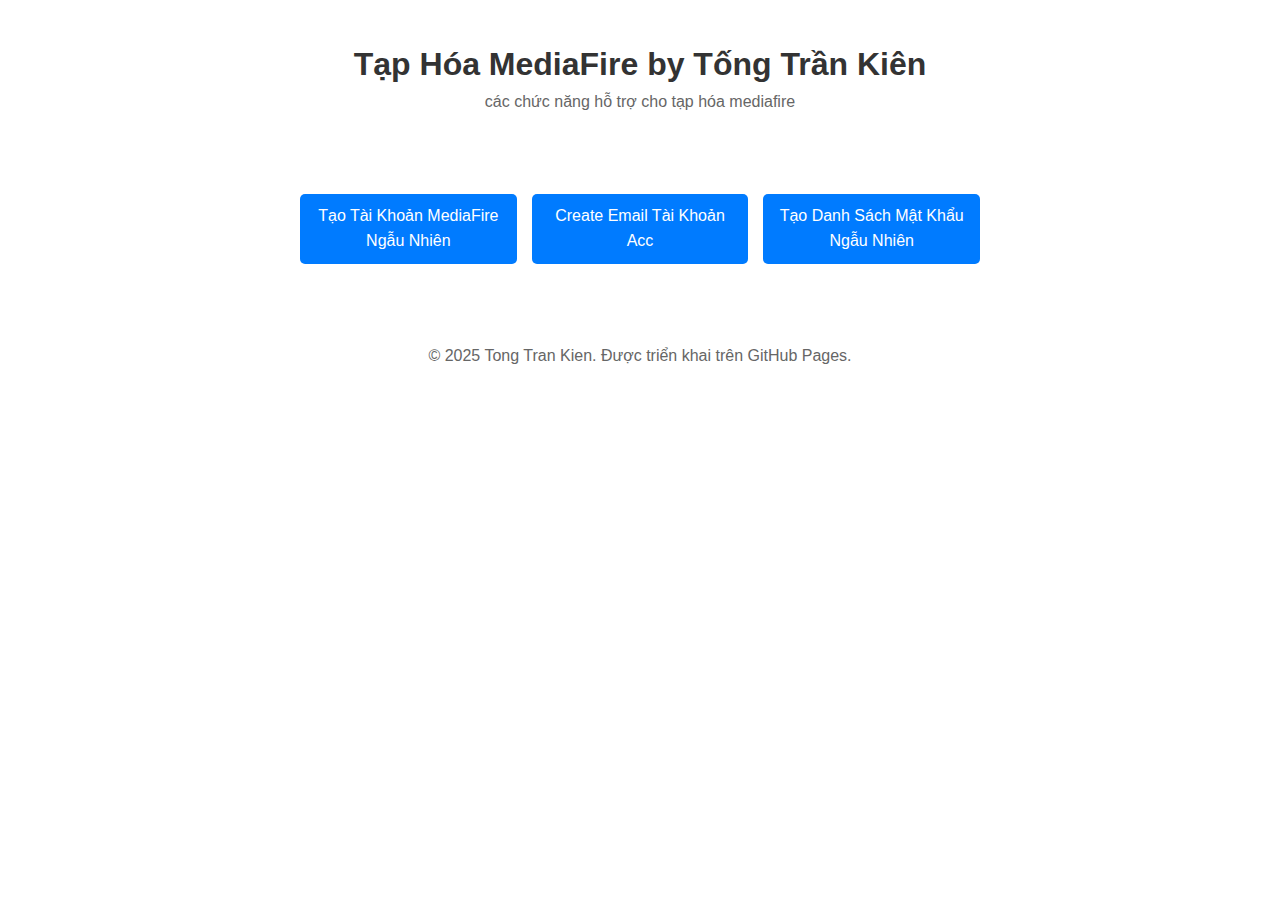
<file: index.html>
<!DOCTYPE html>
<html lang="vi">
<head>
  <meta charset="UTF-8">
  <meta name="viewport" content="width=device-width, initial-scale=1.0">
  <title>Tạp Hóa MediaFire by Tống Trần Kiên</title>
  <link rel="stylesheet" href="styles.css">
</head>
<body>
  <header>
    <h1>Tạp Hóa MediaFire by Tống Trần Kiên</h1>
    <p>các chức năng hỗ trợ cho tạp hóa mediafire</p>
  </header>
  <main>
    <nav>
      <ul>
        <li><a href="create-tai-khoan-media-fire.html">Tạo Tài Khoản MediaFire Ngẫu Nhiên</a></li>
        <li><a href="create-email-tai-khoan-acc.html">Create Email Tài Khoản Acc</a></li>
        <li><a href="create-password-random.html">Tạo Danh Sách Mật Khẩu Ngẫu Nhiên</a></li>
      </ul>
    </nav>
  </main>
  <footer>
    <p>© 2025 Tong Tran Kien. Được triển khai trên GitHub Pages.</p>
  </footer>
</body>
</html>
</file>
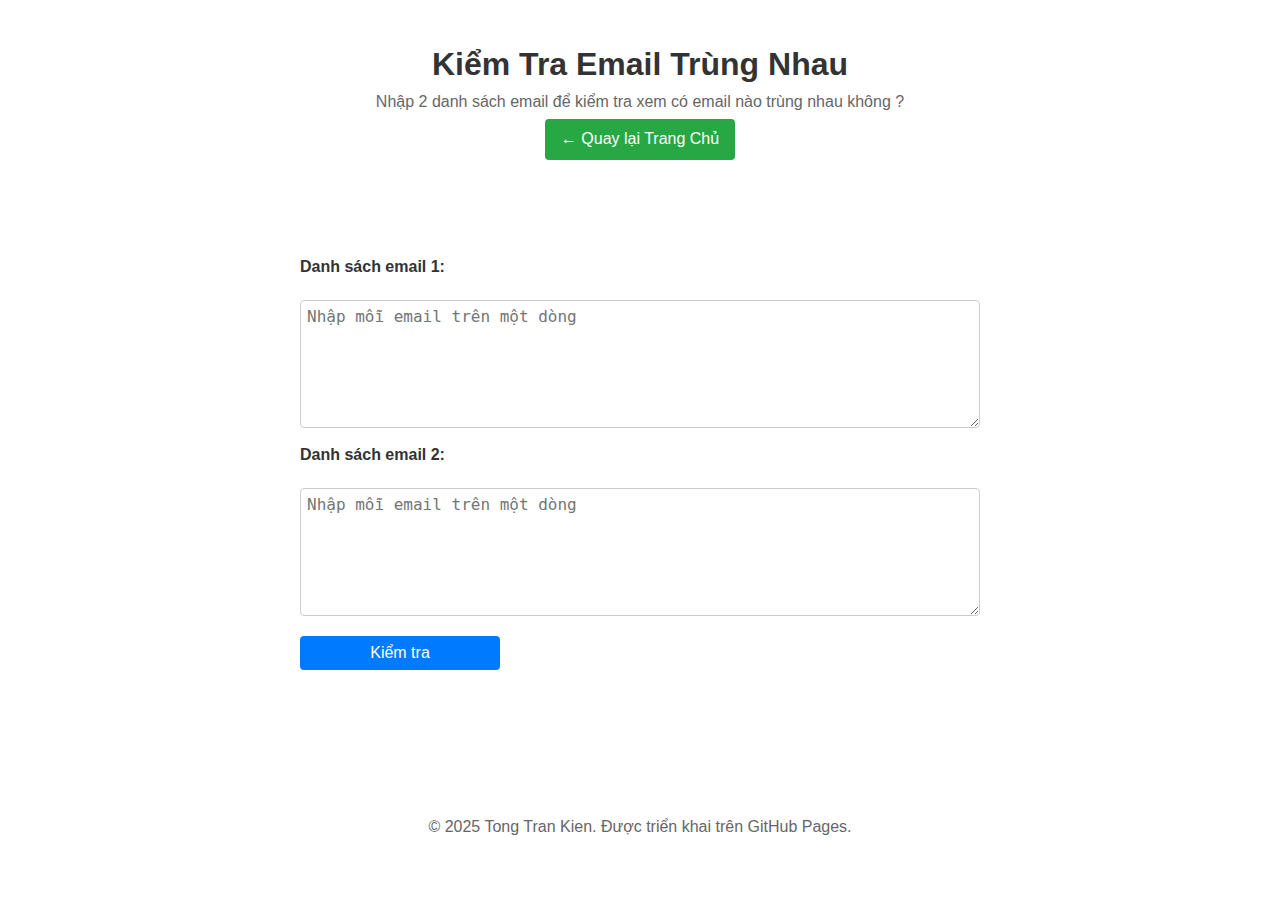
<file: check-email-trung-lap.html>
<!DOCTYPE html>
<html lang="vi">
<head>
  <meta charset="UTF-8" />
  <meta name="viewport" content="width=device-width, initial-scale=1.0" />
  <title>Check Email Trùng Nhau</title>
  <link rel="stylesheet" href="styles.css" />
  <style>
    header {
      text-align: center;
      margin-bottom: 10px;
    }
    h1 {
      color: #333;
    }
    form {
      display: flex;
      flex-direction: column;
      gap: 15px;
      margin-bottom: 10px;
    }
    label {
      font-weight: bold;
      margin-bottom: 5px;
    }
    textarea {
      padding: 6px;
      border: 1px solid #ccc;
      border-radius: 4px;
      font-size: 16px;
      resize: vertical;
      width: 100%;
      min-height: 100px;
    }
    button {
      padding: 10px;
      background-color: #007bff;
      color: white;
      border: none;
      border-radius: 4px;
      cursor: pointer;
      font-size: 16px;
    }
    button:hover {
      background-color: #0056b3;
    }
    #response {
      margin-top: 20px;
    }
    #response p {
      background: #f8f8f8;
      padding: 10px;
      border: 1px solid #ddd;
      border-radius: 4px;
      white-space: pre-wrap;
    }
    .stats {
      margin-bottom: 10px;
      font-weight: bold;
    }
    .error {
      color: red;
      font-weight: bold;
    }
  </style>
</head>
<body>
  <header>
    <h1>Kiểm Tra Email Trùng Nhau</h1>
    <p>Nhập 2 danh sách email để kiểm tra xem có email nào trùng nhau không ?</p>
    <a href="index.html" class="download-btn back-btn"><span class="arrow">←</span> Quay lại Trang Chủ</a>
  </header>

  <main>
    <form id="emailForm">
      <label for="list1">Danh sách email 1:</label>
      <textarea name="list1" id="list1" rows="6" placeholder="Nhập mỗi email trên một dòng" required></textarea>
      <label for="list2">Danh sách email 2:</label>
      <textarea name="list2" id="list2" rows="6" placeholder="Nhập mỗi email trên một dòng" required></textarea>
      <button type="submit">Kiểm tra</button>
    </form>
    <div id="response"></div>
  </main>

  <footer>
    <p>© 2025 Tong Tran Kien. Được triển khai trên GitHub Pages.</p>
  </footer>

  <script>
    // Xử lý sự kiện gửi form
    document.getElementById("emailForm").addEventListener("submit", function (event) {
      event.preventDefault();

      // Lấy dữ liệu từ textarea
      const list1 = document.getElementById("list1").value;
      const list2 = document.getElementById("list2").value;

      // Chuyển chuỗi email thành mảng và loại bỏ khoảng trắng dư thừa
      const emails1 = list1
        .split("\n")
        .map((email) => email.trim())
        .filter((email) => email);
      const emails2 = list2
        .split("\n")
        .map((email) => email.trim())
        .filter((email) => email);

      // Tìm các email trùng nhau
      const duplicates = emails1.filter((email) => emails2.includes(email));

      // Đếm số lượng
      const countList1 = emails1.length;
      const countList2 = emails2.length;
      const countDuplicates = duplicates.length;

      // Xuất kết quả
      const outputDiv = document.getElementById("response");
      outputDiv.innerHTML = `
        <div class="stats">
          <p>Số lượng email trong danh sách 1: ${countList1}</p>
          <p>Số lượng email trong danh sách 2: ${countList2}</p>
          <p>Số lượng email trùng lặp: ${countDuplicates}</p>
        </div>
      `;
      if (countDuplicates === 0) {
        outputDiv.innerHTML += "<p>Không có email trùng nhau.</p>";
      } else {
        outputDiv.innerHTML += `<p>${duplicates.join("<br>")}</p>`;
      }
    });
  </script>
</body>
</html>
</file>
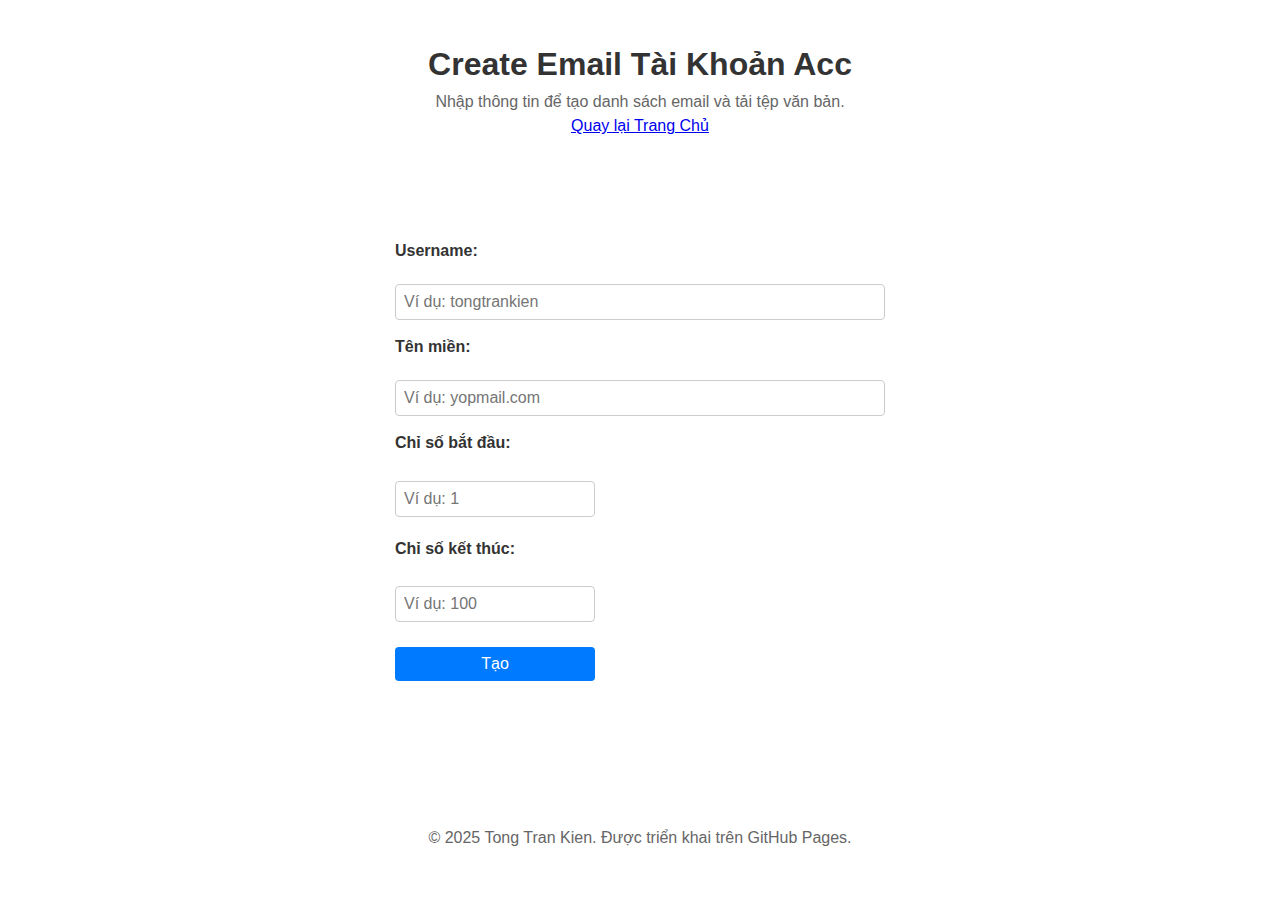
<file: create-email-tai-khoan-acc.html>
<!DOCTYPE html>
<html lang="vi">
<head>
  <meta charset="UTF-8">
  <meta name="viewport" content="width=device-width, initial-scale=1.0">
  <title>Create Email Tài Khoản Acc</title>
    <link rel="stylesheet" href="styles.css">

  <style>
    body {
      font-family: Arial, sans-serif;
      max-width: 600px;
      margin: 20px auto;
      padding: 0 15px;
    }
    header {
      text-align: center;
      margin-bottom: 20px;
    }
    h1 {
      color: #333;
    }
    form {
      display: flex;
      flex-direction: column;
      gap: 15px;
      margin-bottom: 20px;
    }
    label {
      font-weight: bold;
      margin-bottom: 5px;
    }
    input {
      padding: 8px;
      border: 1px solid #ccc;
      border-radius: 4px;
      font-size: 16px;
    }
    input[type="number"] {
      width: 100px;
    }
    button {
      padding: 10px;
      background-color: #007bff;
      color: white;
      border: none;
      border-radius: 4px;
      cursor: pointer;
      font-size: 16px;
    }
    button:hover {
      background-color: #0056b3;
    }
    .download-btn {
      background-color: #28a745;
      margin: 5px 0;
      display: inline-block;
      text-decoration: none;
      padding: 10px;
      border-radius: 4px;
    }
    .download-btn:hover {
      background-color: #218838;
    }
    #response {
      margin-top: 20px;
    }
    pre {
      background: #f8f8f8;
      padding: 10px;
      border: 1px solid #ddd;
      border-radius: 4px;
      white-space: pre-wrap;
    }
    footer {
      text-align: center;
      margin-top: 20px;
      color: #666;
    }
  </style>
</head>
<body>
  <header>
    <h1>Create Email Tài Khoản Acc</h1>
    <p>Nhập thông tin để tạo danh sách email và tải tệp văn bản.</p>
    <a href="index.html">Quay lại Trang Chủ</a>
  </header>
  <main>
    <form id="emailForm">
      <label for="username">Username:</label>
      <input type="text" id="username" name="username" placeholder="Ví dụ: tongtrankien" required>
      <label for="domain">Tên miền:</label>
      <input type="text" id="domain" name="domain" placeholder="Ví dụ: yopmail.com" required>
      <label for="startIndex">Chỉ số bắt đầu:</label>
      <input type="number" id="startIndex" name="startIndex" min="0" placeholder="Ví dụ: 1" required>
      <label for="endIndex">Chỉ số kết thúc:</label>
      <input type="number" id="endIndex" name="endIndex" min="0" placeholder="Ví dụ: 100" required>
      <button type="submit">Tạo</button>
    </form>
    <div id="response"></div>
  </main>
  <footer>
    <p>© 2025 Tong Tran Kien. Được triển khai trên GitHub Pages.</p>
  </footer>

  <script>
    // Hàm tạo mã code ngẫu nhiên (6 ký tự hexa)
    function generateRandomCode() {
      const array = new Uint8Array(3);
      crypto.getRandomValues(array);
      return Array.from(array, byte => ('0' + byte.toString(16)).slice(-2)).join('');
    }

    // Hàm tạo danh sách email
    function generateEmailList(username, startIndex, endIndex, domain) {
      const emails = [];
      for (let i = startIndex; i <= endIndex; i++) {
        const paddedIndex = i.toString().padStart(2, '0');
        const email = `${username}${paddedIndex}@${domain}`;
        emails.push(email);
      }
      return emails;
    }

    // Hàm kích hoạt tải xuống tệp văn bản
    function triggerDownload(emails, randomCode) {
      const textContent = emails.join('\n');
      const blob = new Blob([textContent], { type: 'text/plain' });
      const url = URL.createObjectURL(blob);
      const link = document.createElement('a');
      link.href = url;
      link.download = `${randomCode}.txt`;
      document.body.appendChild(link);
      link.click();
      document.body.removeChild(link);
      URL.revokeObjectURL(url);
    }

    // Xử lý sự kiện gửi form
    document.getElementById('emailForm').addEventListener('submit', function(event) {
      event.preventDefault();

      // Lấy giá trị từ form
      const username = document.getElementById('username').value.trim();
      const domain = document.getElementById('domain').value.trim();
      const startIndex = parseInt(document.getElementById('startIndex').value);
      const endIndex = parseInt(document.getElementById('endIndex').value);

      // Kiểm tra dữ liệu đầu vào
      if (username && domain && startIndex >= 0 && endIndex >= startIndex) {
        const emails = generateEmailList(username, startIndex, endIndex, domain);
        const randomCode = generateRandomCode();

        // Hiển thị kết quả
        document.getElementById('response').innerHTML = `
          <h2>Kết quả xử lý</h2>
          <p>Mã code: <strong>${randomCode}</strong></p>
          <button class="download-btn" onclick="triggerDownload([${emails.map(e => `'${e}'`)}], '${randomCode}')">Tải ${randomCode}.txt</button>
          <h3>Danh sách email:</h3>
          <pre>${emails.join('\n')}</pre>
        `;
      } else {
        document.getElementById('response').innerHTML = 
          '<p style="color: red; font-weight: bold;">Vui lòng nhập đầy đủ thông tin và khoảng chỉ số hợp lệ.</p>';
      }
    });
  </script>
</body>
</html>
</file>
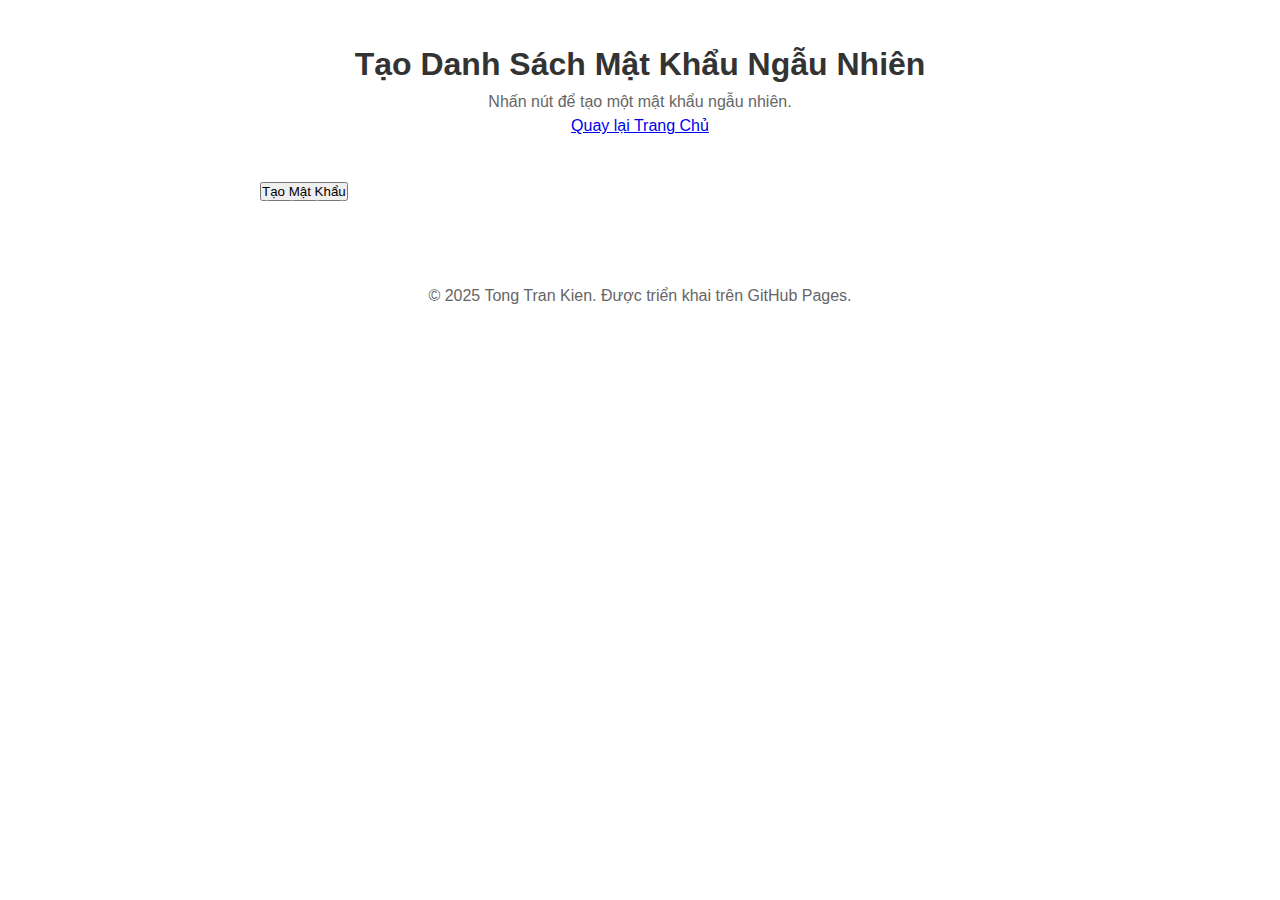
<file: create-password-random.html>
<!DOCTYPE html>
<html lang="vi">
<head>
  <meta charset="UTF-8">
  <meta name="viewport" content="width=device-width, initial-scale=1.0">
  <title>Tạo Danh Sách Mật Khẩu Ngẫu Nhiên</title>
  <link rel="stylesheet" href="styles.css">
</head>
<body>
  <header>
    <h1>Tạo Danh Sách Mật Khẩu Ngẫu Nhiên</h1>
    <p>Nhấn nút để tạo một mật khẩu ngẫu nhiên.</p>
    <a href="index.html">Quay lại Trang Chủ</a>
  </header>
  <button onclick="generatePassword()">Tạo Mật Khẩu</button>
  <div id="response"></div>
  <footer>
    <p>&copy; 2025 Tong Tran Kien. Được triển khai trên GitHub Pages.</p>
  </footer>
  <script>
    function generateRandomPassword() {
      const numbers = '0123456789';
      const randomNumbers = Array.from({ length: 6 }, () => numbers[Math.floor(Math.random() * numbers.length)]).join('');
      return `KienTT${randomNumbers}@`;
    }

    function generatePassword() {
      const password = generateRandomPassword();
      document.getElementById('response').innerHTML = `<p>Mật khẩu: <strong>${password}</strong></p>`;
    }
  </script>
</body>
</html>
</file>
<file: styles.css>
/* Reset mặc định */
* {
  margin: 0;
  padding: 0;
  box-sizing: border-box;
}

body {
  font-family: Arial, sans-serif;
  line-height: 1.55;
  max-width: 800px;
  margin: 0 auto;
  padding: 20px;
  position: relative;
  background-image: url('https://raw.githubusercontent.com/tongtrankien1605/picture/main/city-night.jpg');
  background-size: cover;
  background-position: center;
  background-repeat: no-repeat;
  background-attachment: fixed;
  overflow-x: hidden;
  color: #fff;
}

/* Hiệu ứng lấp lánh */
body::before,
body::after {
  content: '';
  position: absolute;
  top: 0;
  left: 0;
  width: 100%;
  height: 100%;
  pointer-events: none;
  z-index: 0;
}

body::before {
  background: url('data:image/svg+xml;utf8,<svg xmlns="http://www.w3.org/2000/svg"><circle cx="2" cy="2" r="2" fill="rgba(255, 255, 255, 0.8)"/></svg>') repeat;
  background-size: 25px 25px;
  animation: sparkle 12s linear infinite;
  opacity: 0.4;
}

body::after {
  background: url('data:image/svg+xml;utf8,<svg xmlns="http://www.w3.org/2000/svg"><circle cx="1" cy="1" r="1" fill="rgba(255, 255, 255, 0.6)"/></svg>') repeat;
  background-size: 15px 15px;
  animation: sparkle 18s linear infinite reverse;
  opacity: 0.3;
}

@keyframes sparkle {
  0% {
    transform: translate(0, 0);
    opacity: 0.3;
  }
  50% {
    opacity: 0.7;
  }
  100% {
    transform: translate(25px, 25px);
    opacity: 0.3;
  }
}

/* Đảm bảo nội dung dễ đọc */
main, header, nav, form, footer, #response {
  background: rgba(255, 255, 255, 0.9); /* Nền trắng mờ */
  padding: 20px;
  border-radius: 8px;
  color: #333;
  position: relative;
  z-index: 1;
}

header {
  text-align: center;
  margin-bottom: 20px;
}

header h1 {
  font-size: 2em;
  color: #333;
}

header p {
  color: #666;
}

nav ul {
  list-style: none;
  display: flex;
  flex-wrap: wrap;
  justify-content: center;
  gap: 15px;
}

nav ul li {
  flex: 1 1 200px;
}

nav ul li a {
  display: block;
  padding: 10px;
  background: #007bff;
  color: white;
  text-align: center;
  text-decoration: none;
  border-radius: 5px;
  transition: background 0.3s;
}

nav ul li a:hover {
  background: #0056b3;
}

form {
  margin: 20px 0;
}

form label {
  display: block;
  margin-bottom: 5px;
}

form input[type="number"],
form button {
  padding: 8px;
  margin: 5px 0;
  width: 100%;
  max-width: 200px;
}

form button {
  background: #007bff;
  color: white;
  border: none;
  border-radius: 4px;
  cursor: pointer;
}

form button:hover {
  background: #0056b3;
}

pre {
  background: #f4f4f4;
  padding: 10px;
  border-radius: 5px;
  overflow-x: auto;
  color: #333;
}

a.download-btn, button.download-btn {
  display: inline-block;
  padding: 8px 16px;
  background: #28a745;
  color: white;
  text-decoration: none;
  border-radius: 4px;
  margin: 5px;
}

a.download-btn:hover, button.download-btn:hover {
  background: #218838;
}

footer {
  text-align: center;
  margin-top: 20px;
  color: #666;
}
</file>
